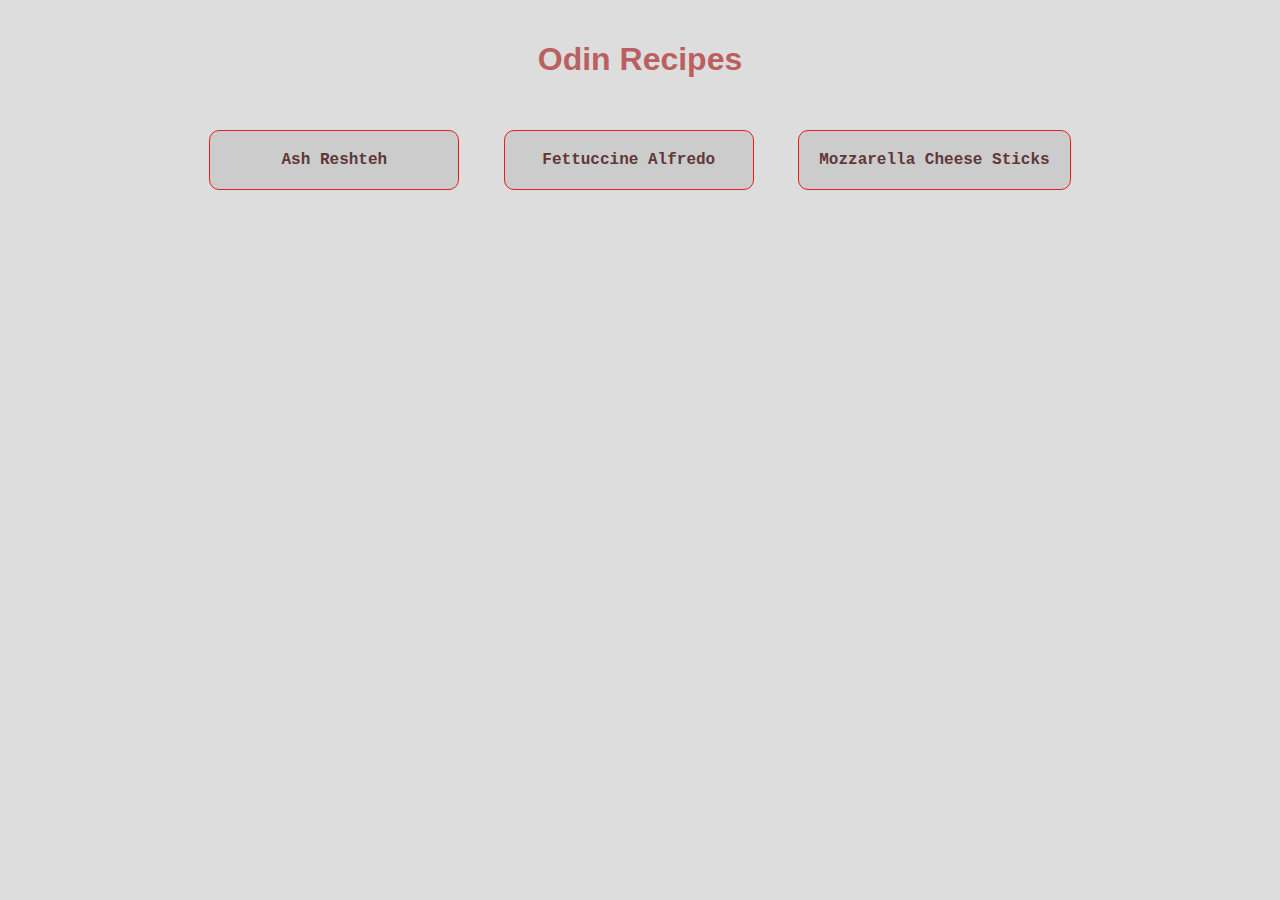
<file: index.html>
<!DOCTYPE html>
<html lang="en">
<head>
    <meta charset="UTF-8">
    <title>Recipes | ODIN</title>
    <link rel="stylesheet" href="./styles/styles.css">
</head>
<body>
    <div class="view">
    <h1 class="heading">Odin Recipes</h1>
        <div class="link-body">
            <a href="recipes/ash-reshteh.html" class="recipe-link">Ash Reshteh</a>
            
            <a href="recipes/fettuccine-alfredo.html" class="recipe-link">Fettuccine Alfredo</a>
            
            <a href="./recipes/mozzarella-cheese-sticks.html" class="recipe-link">Mozzarella Cheese Sticks</a>
        </div>
    </div>
</body>
</html>
</file>
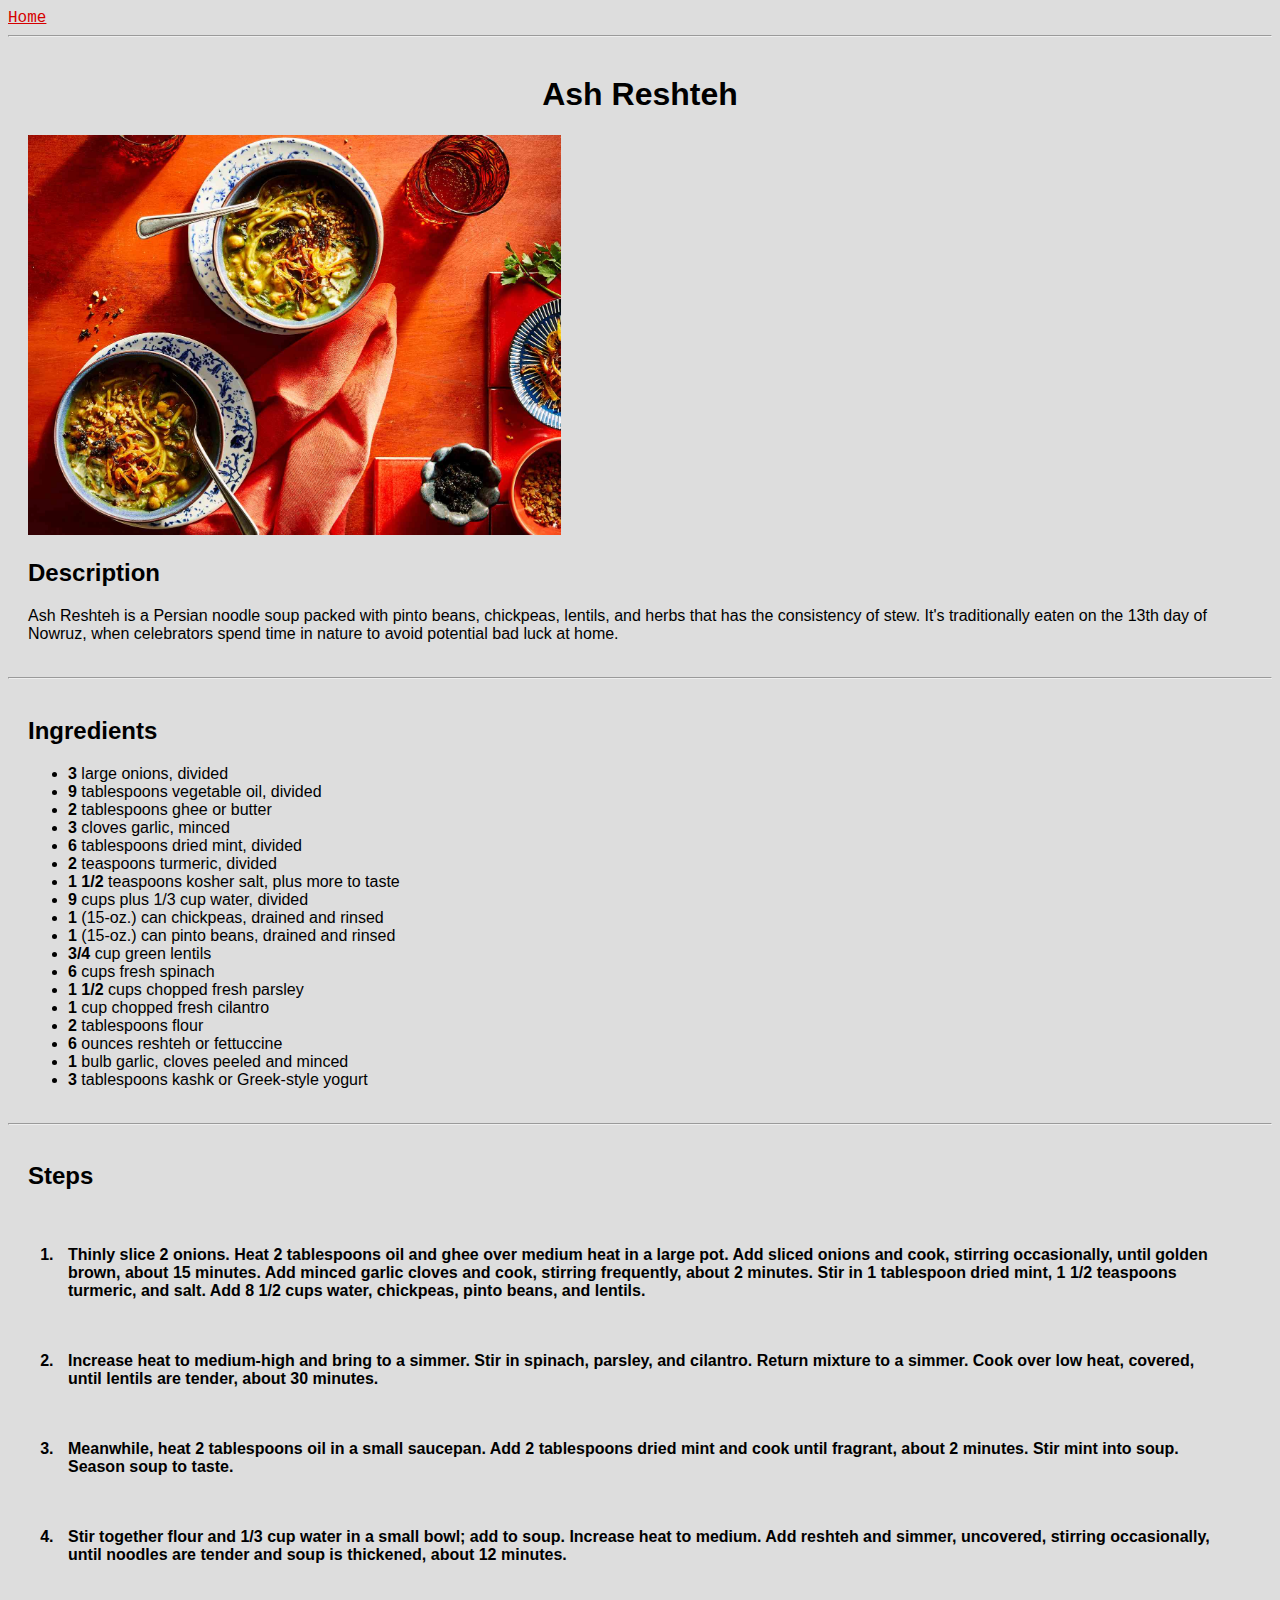
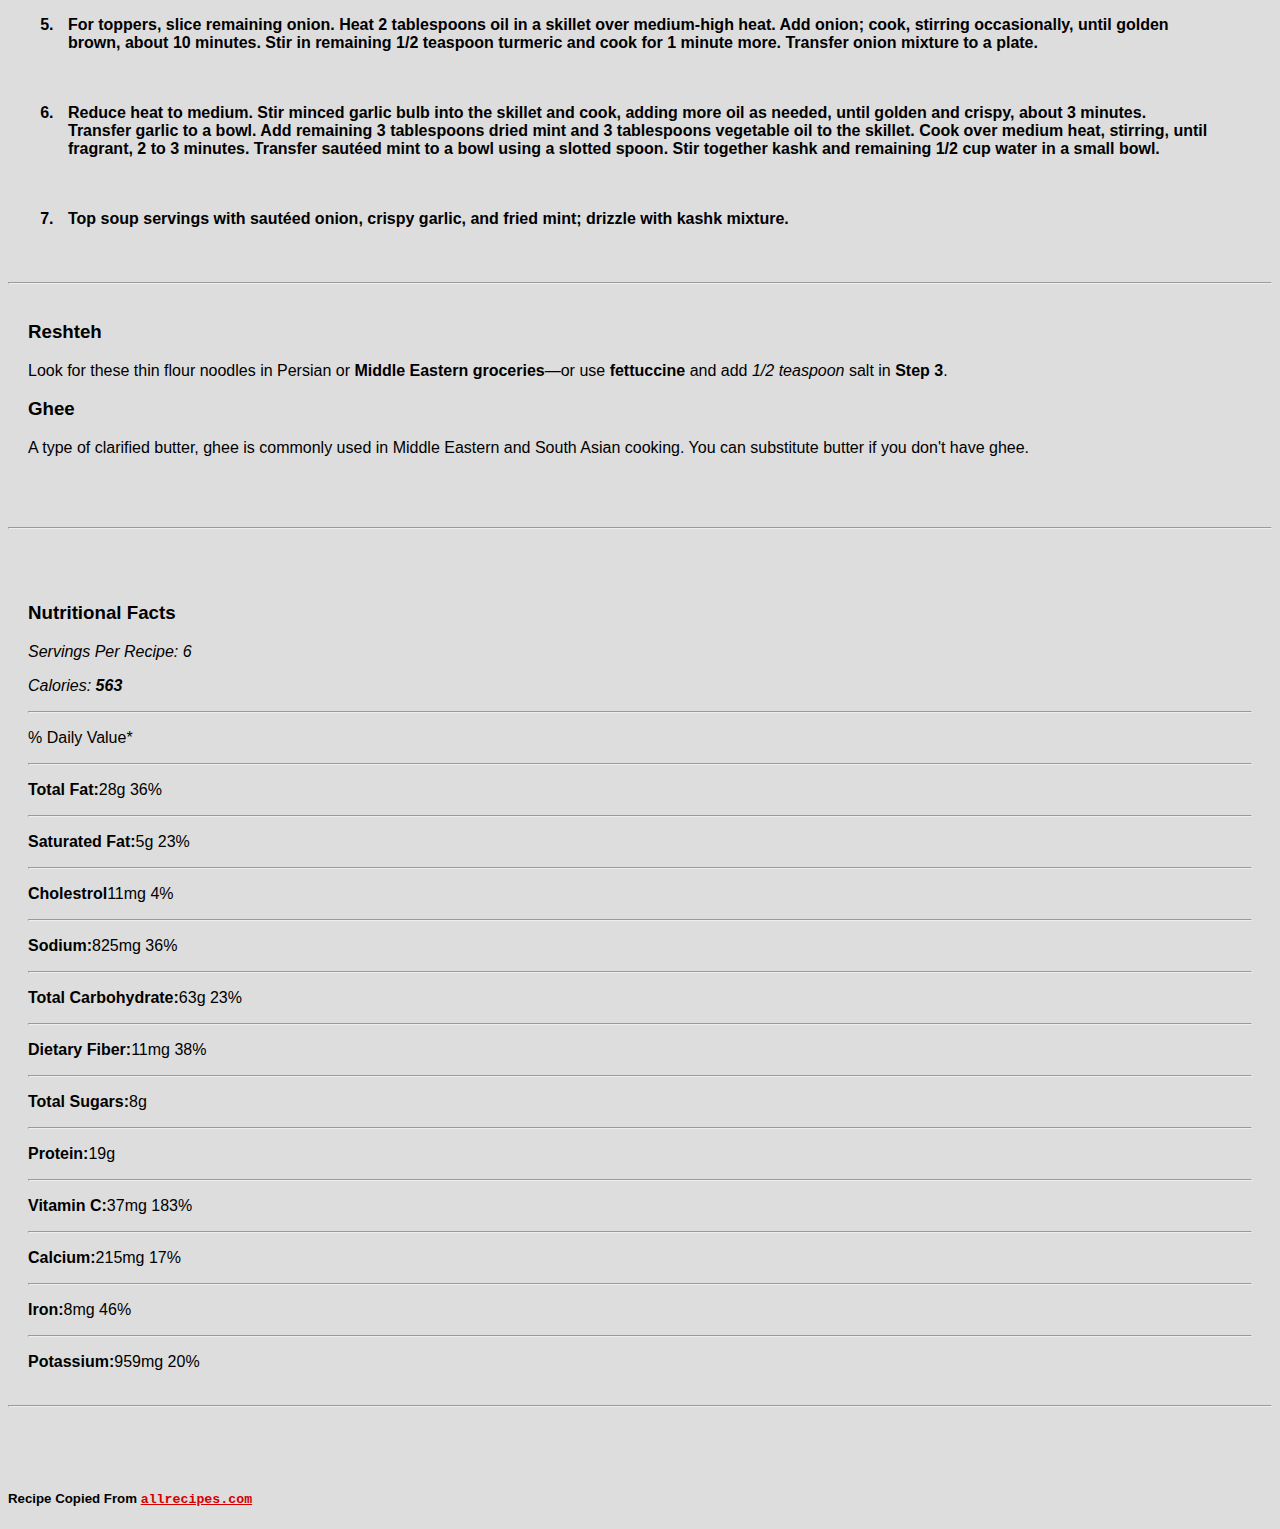
<file: recipes/ash-reshteh.html>
<!DOCTYPE html>
<html lang="en">
<head>
    <meta charset="UTF-8">
    <title>Ash Reshteh | ODIN</title>
    <link rel="stylesheet" href="../styles/styles.css">
</head>
<body>
    <a href="../index.html">Home</a>
    <hr>
    <div class="intro-section">
        <h1 class="title">Ash Reshteh</h1>
        <img src="../images/ash-reshteh.jpeg" height="400" alt="Ash Reshteh Persian Noodle Soup in Bowls">
        <h2>Description</h2>
        <p>Ash Reshteh is a Persian noodle soup packed with pinto beans, chickpeas, lentils, and herbs that has the consistency of stew. It's traditionally eaten on the 13th day of Nowruz, when celebrators spend time in nature to avoid potential bad luck at home.</p>
    </div>
    <hr>
    <div class="ingredient-section">
        <h2>Ingredients</h2>
        <ul>
            <li><strong>3</strong> large onions, divided</li>
            <li><strong>9</strong> tablespoons vegetable oil, divided</li>
            <li><strong>2</strong> tablespoons ghee or butter</li>
            <li><strong>3</strong> cloves garlic, minced</li>
            <li><strong>6</strong> tablespoons dried mint, divided</li>
            <li><strong>2</strong> teaspoons turmeric, divided</li>
            <li><strong>1 1/2</strong> teaspoons kosher salt, plus more to taste</li>
            <li><strong>9</strong> cups plus 1/3 cup water, divided</li>
            <li><strong>1</strong> (15-oz.) can chickpeas, drained and rinsed</li>
            <li><strong>1</strong> (15-oz.) can pinto beans, drained and rinsed</li>
            <li><strong>3/4</strong> cup green lentils</li>
            <li><strong>6</strong> cups fresh spinach</li>
            <li><strong>1 1/2</strong> cups chopped fresh parsley</li>
            <li><strong>1</strong> cup chopped fresh cilantro</li>
            <li><strong>2</strong> tablespoons flour</li>
            <li><strong>6</strong> ounces reshteh or fettuccine</li>
            <li><strong>1</strong> bulb garlic, cloves peeled and minced</li>
            <li><strong>3</strong> tablespoons kashk or Greek-style yogurt</li>
        </ul>
    </div>
    <hr>
    <div class="directions-section">
        <h2>Steps</h2>
        <ol>
            <li>
                <p>Thinly slice 2 onions. Heat 2 tablespoons oil and ghee over medium heat in a large pot. Add sliced onions and cook, stirring occasionally, until golden brown, about 15 minutes. Add minced garlic cloves and cook, stirring frequently, about 2 minutes. Stir in 1 tablespoon dried mint, 1 1/2 teaspoons turmeric, and salt. Add 8 1/2 cups water, chickpeas, pinto beans, and lentils.</p>
            </li>
            <li>
            <p>Increase heat to medium-high and bring to a simmer. Stir in spinach, parsley, and cilantro. Return mixture to a simmer. Cook over low heat, covered, until lentils are tender, about 30 minutes.</p>
        </li>
        <li>
            <p>Meanwhile, heat 2 tablespoons oil in a small saucepan. Add 2 tablespoons dried mint and cook until fragrant, about 2 minutes. Stir mint into soup. Season soup to taste.</p>
        </li>
        <li>
            <p>Stir together flour and 1/3 cup water in a small bowl; add to soup. Increase heat to medium. Add reshteh and simmer, uncovered, stirring occasionally, until noodles are tender and soup is thickened, about 12 minutes.</p>
        </li>
        <li>
            <p>For toppers, slice remaining onion. Heat 2 tablespoons oil in a skillet over medium-high heat. Add onion; cook, stirring occasionally, until golden brown, about 10 minutes. Stir in remaining 1/2 teaspoon turmeric and cook for 1 minute more. Transfer onion mixture to a plate.</p>
        </li>
        <li>
            <p>Reduce heat to medium. Stir minced garlic bulb into the skillet and cook, adding more oil as needed, until golden and crispy, about 3 minutes. Transfer garlic to a bowl. Add remaining 3 tablespoons dried mint and 3 tablespoons vegetable oil to the skillet. Cook over medium heat, stirring, until fragrant, 2 to 3 minutes. Transfer sautéed mint to a bowl using a slotted spoon. Stir together kashk and remaining 1/2 cup water in a small bowl.</p>
        </li>
        <li>
            <p>Top soup servings with sautéed onion, crispy garlic, and fried mint; drizzle with kashk mixture.</p>
        </li>
    </ol>
    </div>
    <hr>
        <div class="additionalinfo-section">
            <h3>Reshteh</h3>
            <p>Look for these thin flour noodles in Persian or <strong>Middle Eastern groceries</strong>—or use <strong>fettuccine</strong> and add <em>1/2 teaspoon</em> salt in <strong>Step 3</strong>.</p>
            <h3>Ghee</h3>
            <p>A type of clarified butter, ghee is commonly used in Middle Eastern and South Asian cooking. You can substitute butter if you don't have ghee.</p>
    </div>
    <br>
    <br>
    <hr>
    <br>
    <br>
    <div class="nutritionalinfo-section">
        <h3>Nutritional Facts</h3>
        <p><i>Servings Per Recipe: 6</i></p>
        <p><i>Calories: <b>563</b></i></p>
        <hr>
        <p>% Daily Value*</p>
        <hr>
    <p><b>Total Fat:</b>28g     36%</p>
    <hr>
    <p><b>Saturated Fat:</b>5g      23%</p>
    <hr>
    <p><b>Cholestrol</b>11mg        4%</p>
    <hr>
    <p><b>Sodium:</b>825mg      36%</p>
    <hr>
    <p><b>Total Carbohydrate:</b>63g        23%</p>
    <hr>
    <p><b>Dietary Fiber:</b>11mg    38%</p>
    <hr>
    <p><b>Total Sugars:</b>8g</p>
    <hr>
    <p><b>Protein:</b>19g</p>
    <hr>
    <p><b>Vitamin C:</b>37mg        183%</p>
    <hr>
    <p><b>Calcium:</b>215mg     17%</p>
    <hr>
    <p><b>Iron:</b>8mg      46%</p>
    <hr>
    <p><b>Potassium:</b>959mg       20%</p>
    </div>
    <hr>
    <br><br><br>
    <h5>Recipe Copied From <a href="https://www.allrecipes.com/ash-reshteh-recipe-7182189">allrecipes.com</a></h5>
</body>
</html>
</file>
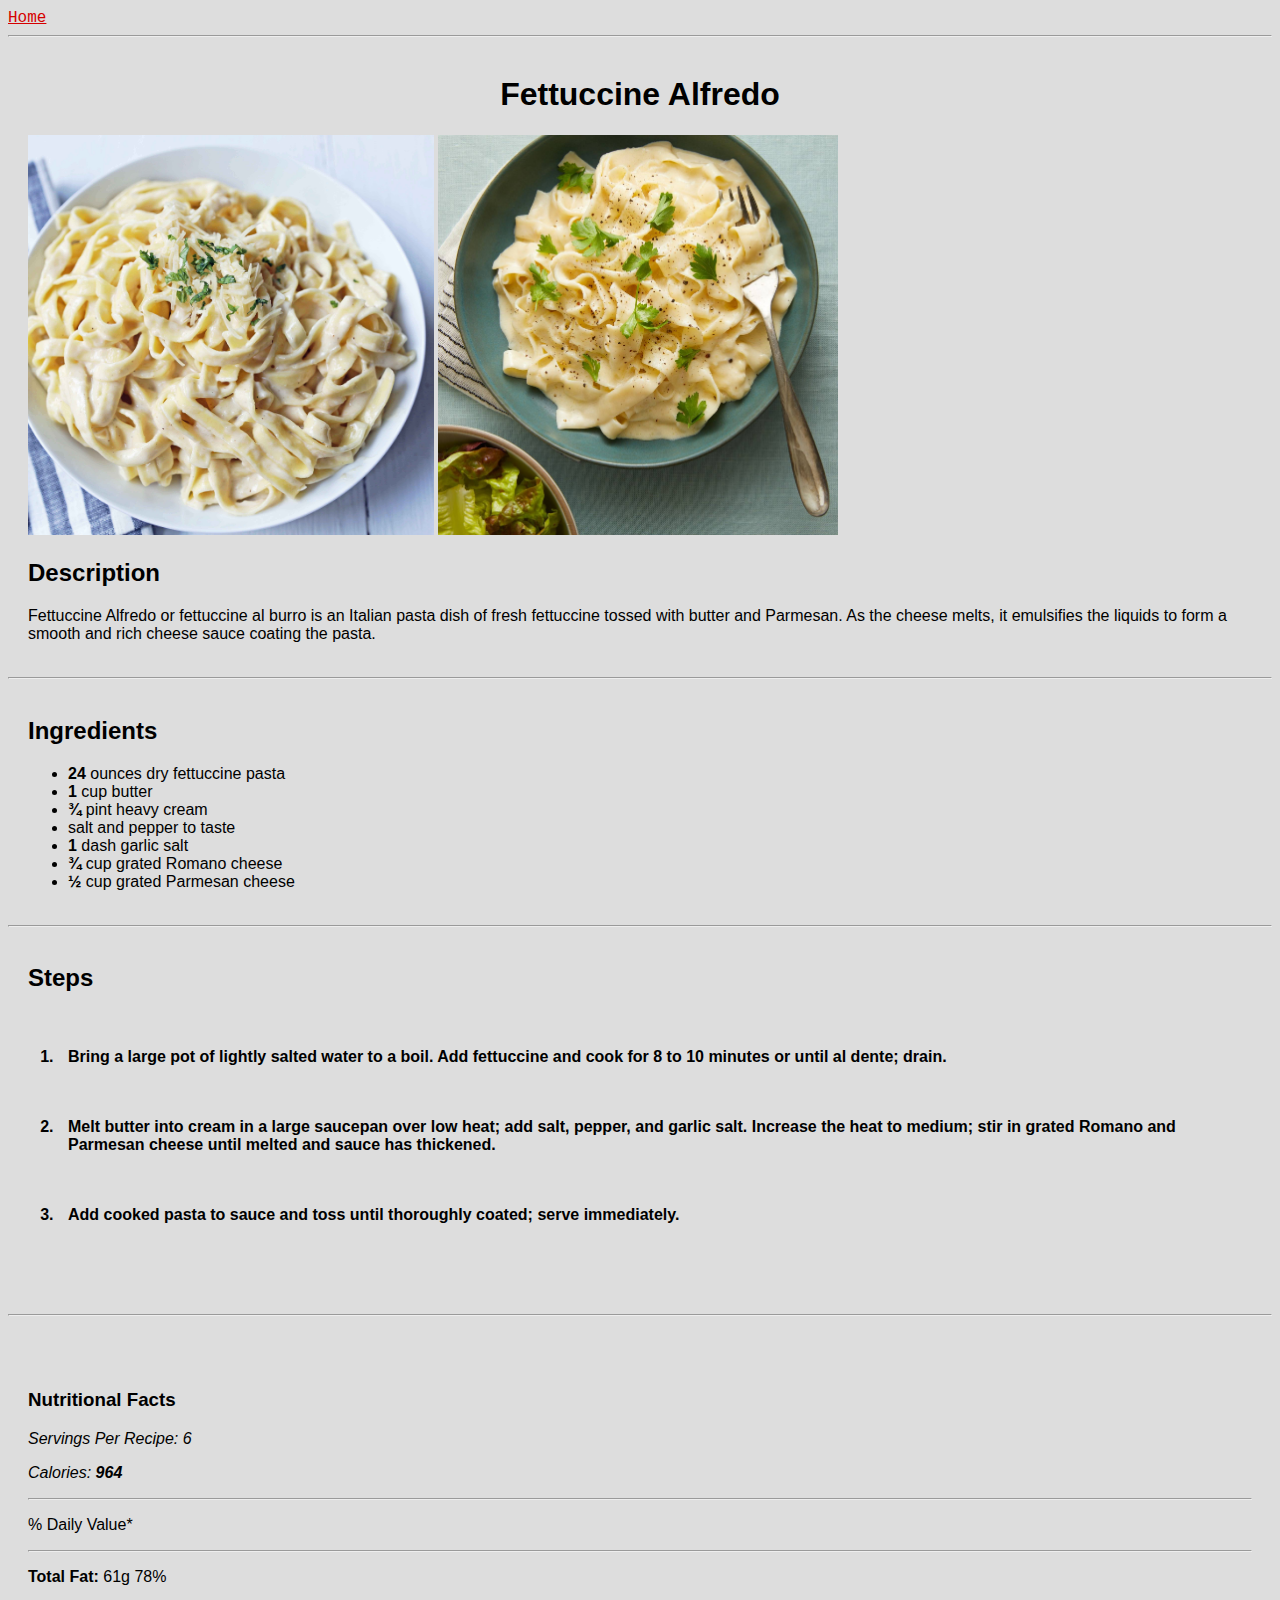
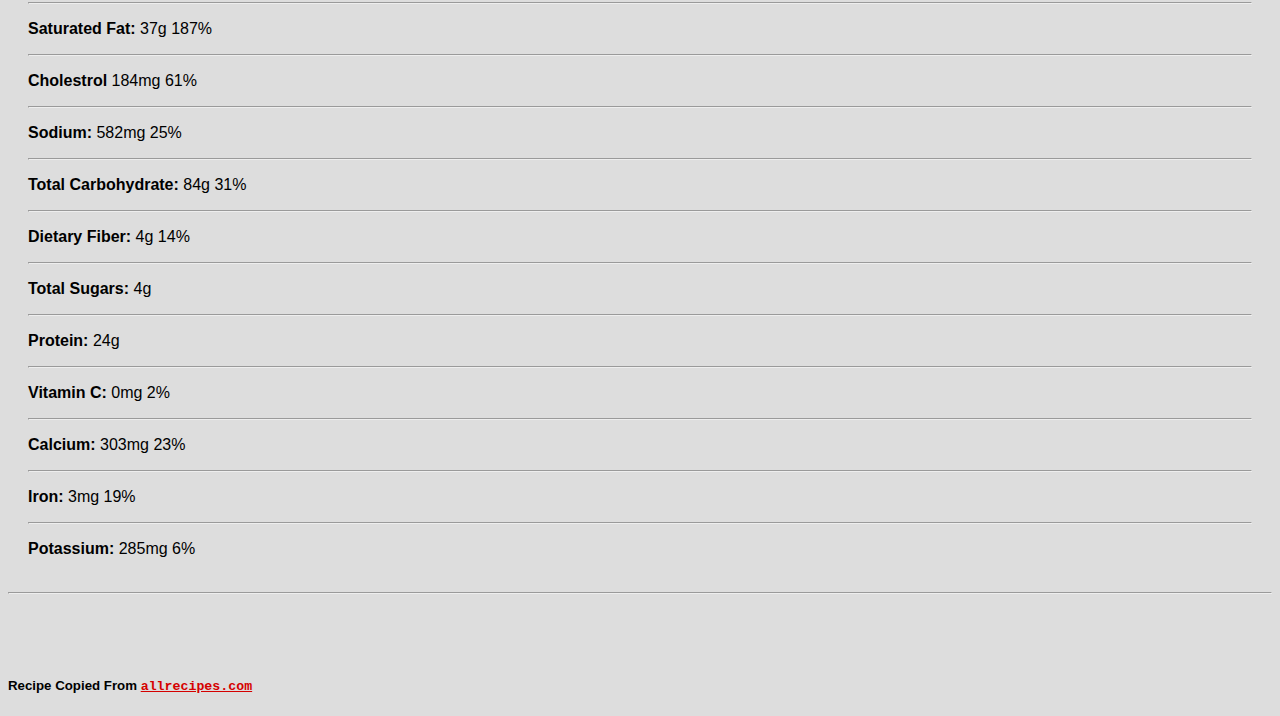
<file: recipes/fettuccine-alfredo.html>
<!DOCTYPE html>
<html lang="en">
<head>
    <meta charset="UTF-8">
    <meta name="viewport" content="width=device-width, initial-scale=1.0">
    <title>Fettuccine Alfredo | ODIN</title>
    <link rel="stylesheet" href="../styles/styles.css">
</head>
<body>
    <a href="../index.html">Home</a>
    <hr>
    <div class="intro-section">
        <h1 class="title">Fettuccine Alfredo</h1>
        <img src="../images/fettuccine-alfredo1.jpg" height="400" alt="Fettuccine Alfredo in a white bowl">
        <img src="../images/fettuccine-alfredo2.jpg" height="400" alt="Fettuccine Alfredo in a green bowl">
        <h2>Description</h2>
        <p>Fettuccine Alfredo or fettuccine al burro is an Italian pasta dish of fresh fettuccine tossed with butter and Parmesan. As the cheese melts, it emulsifies the liquids to form a smooth and rich cheese sauce coating the pasta.</p>
    </div>
        <hr>
    <div class="ingredient-section">
        <h2>Ingredients</h2>
        <ul>
            <li><strong>24</strong> ounces dry fettuccine pasta</li>
            <li><strong>1</strong> cup butter</li>
            <li><strong>¾</strong> pint heavy cream</li>
            <li><strong></strong> salt and pepper to taste</li>
            <li><strong>1</strong> dash garlic salt</li>
        <li><strong>¾</strong> cup grated Romano cheese</li>
        <li><strong>½</strong> cup grated Parmesan cheese</li>
        </ul>
    </div>
    <hr>
    <div class="directions-section">
        <h2>Steps</h2>
        <ol>
            <li>
                <p>
                    Bring a large pot of lightly salted water to a boil. Add fettuccine and cook for 8 to 10 minutes or until al dente; drain.
                </p>
            </li>
            <li>
                <p>
                    Melt butter into cream in a large saucepan over low heat; add salt, pepper, and garlic salt. Increase the heat to medium; stir in grated Romano and Parmesan cheese until melted and sauce has thickened.
                </p>
            </li>
            <li>
                <p>
                    Add cooked pasta to sauce and toss until thoroughly coated; serve immediately.
                </p>
            </li>
        </ol>
    </div>
<br>
    <br>
    <hr>
    <br>
    <br>
    <div class="nutritionalinfo-section">
        <h3>Nutritional Facts</h3>
        <p><i>Servings Per Recipe: 6</i></p>
        <p><i>Calories: <b>964</b></i></p>
        <hr>
        <p>% Daily Value*</p>
        <hr>
        <p><b>Total Fat:</b> 61g     78%</p>
        <hr>
        <p><b>Saturated Fat:</b> 37g        187%</p>
        <hr>
        <p><b>Cholestrol</b> 184mg      61%</p>
        <hr>
        <p><b>Sodium:</b> 582mg     25%</p>
        <hr>
        <p><b>Total Carbohydrate:</b> 84g       31%</p>
        <hr>
        <p><b>Dietary Fiber:</b> 4g     14%</p>
        <hr>
        <p><b>Total Sugars:</b> 4g</p>
        <hr>
        <p><b>Protein:</b> 24g</p>
        <hr>
        <p><b>Vitamin C:</b> 0mg        2%</p>
        <hr>
        <p><b>Calcium:</b> 303mg        23%</p>
        <hr>
        <p><b>Iron:</b> 3mg     19%</p>
        <hr>
        <p><b>Potassium:</b> 285mg      6%</p>
    </div>
    <hr>
    <br><br><br>
    <h5>Recipe Copied From <a href="https://www.allrecipes.com/recipe/23431/to-die-for-fettuccine-alfredo/">allrecipes.com</a></h5>
</body>
</html>
</file>
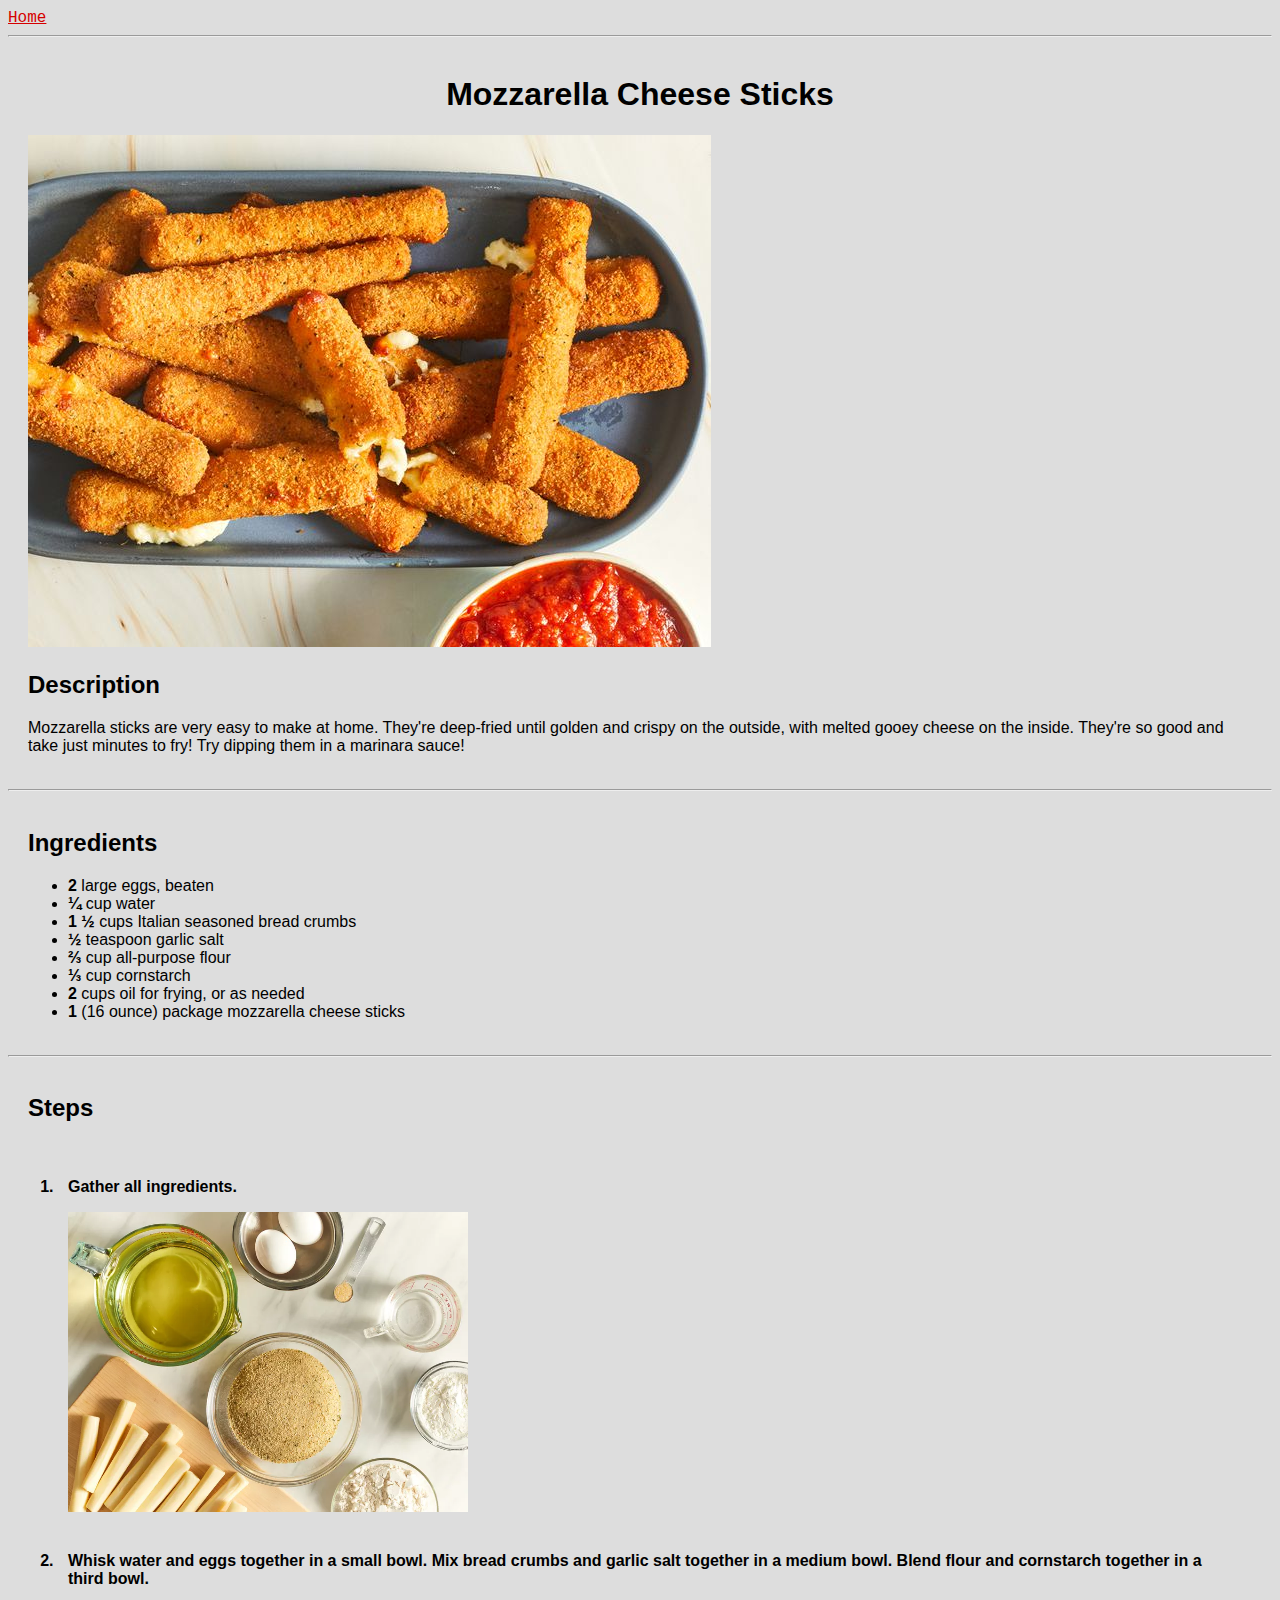
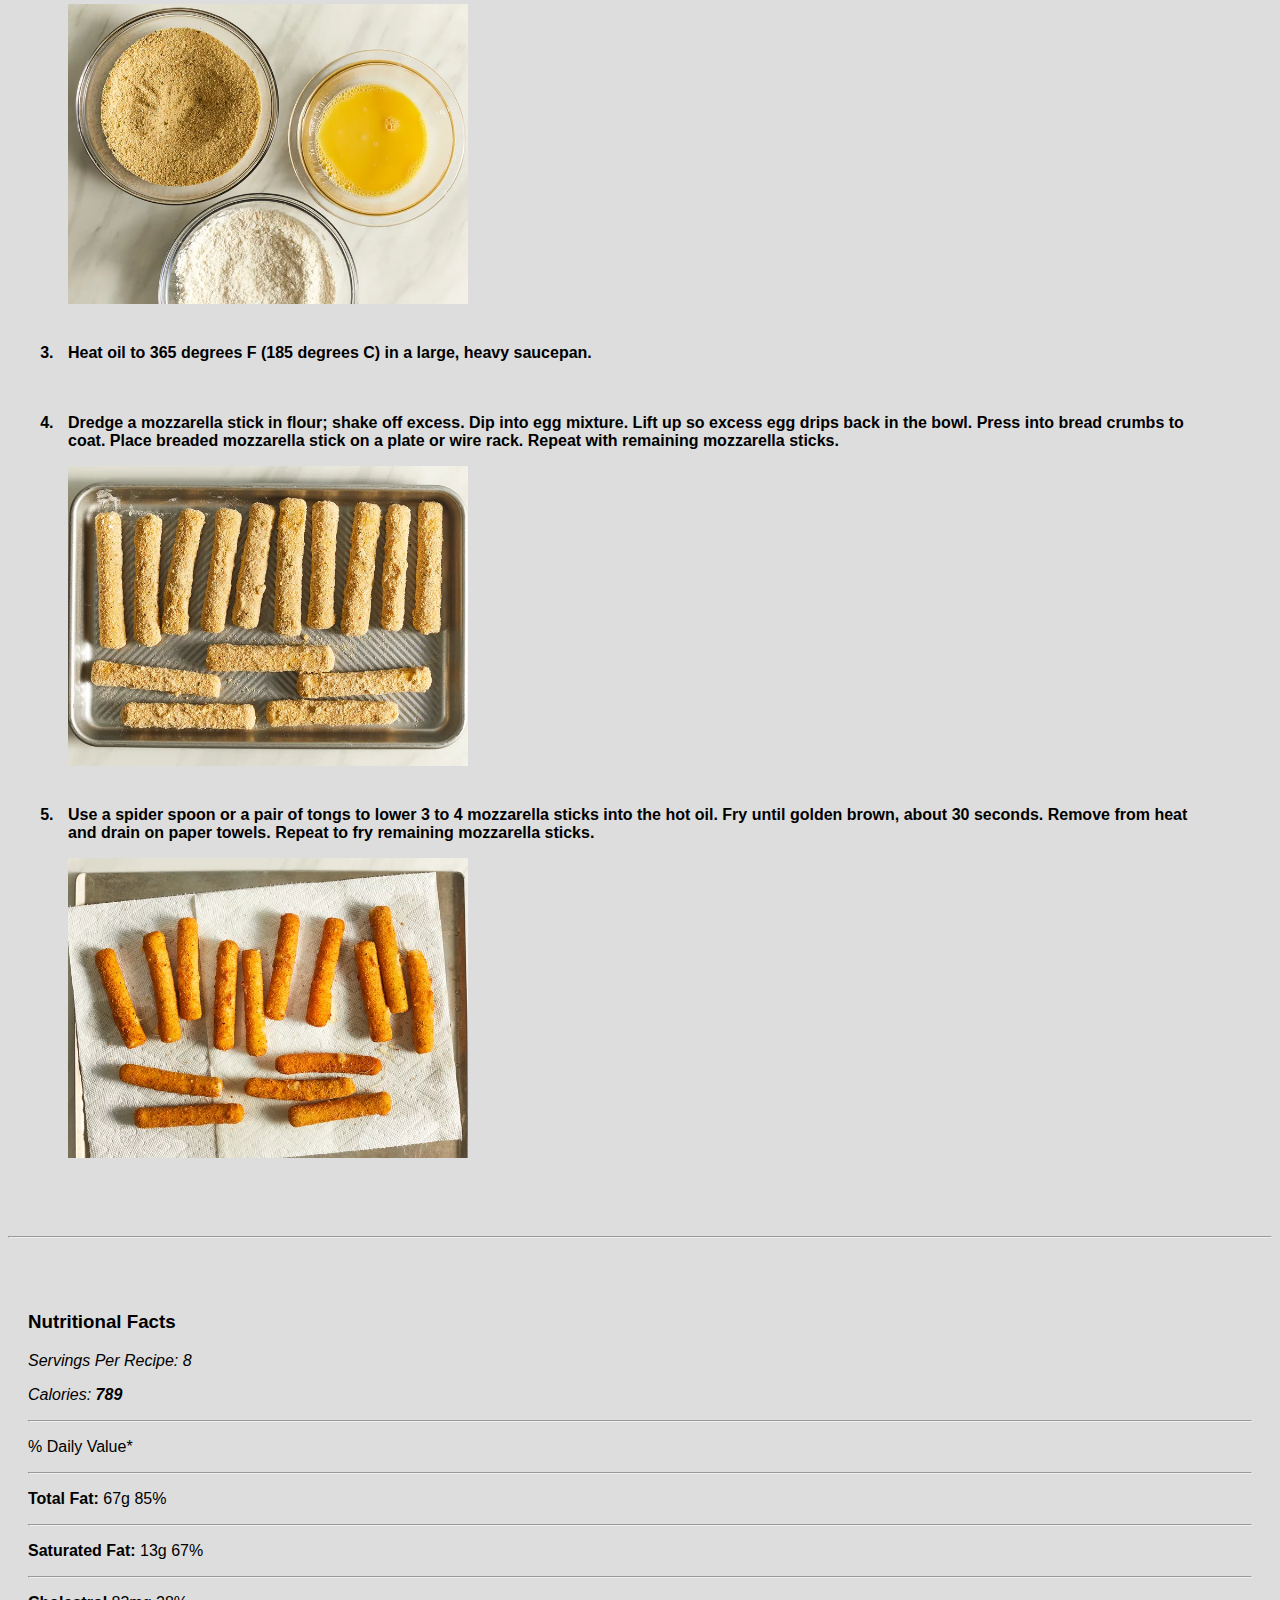
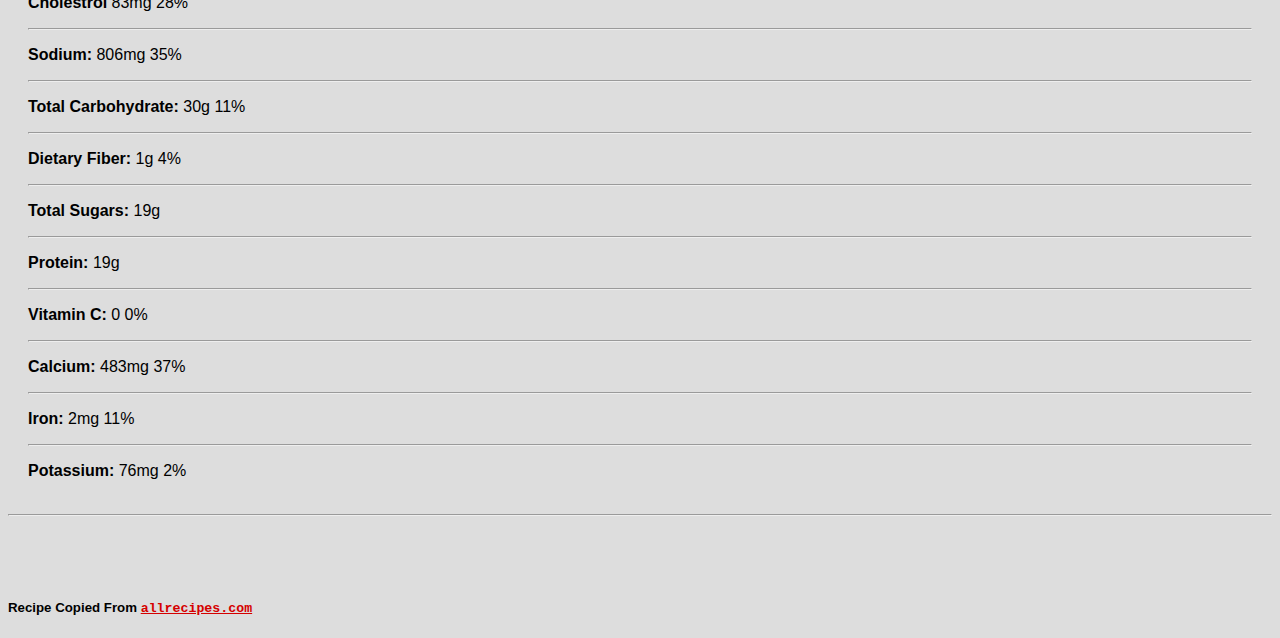
<file: recipes/mozzarella-cheese-sticks.html>
<!DOCTYPE html>
<html lang="en">
<head>
    <meta charset="UTF-8">
    <title>Mozzarella Cheese Sticks | ODIN</title>
    <link rel="stylesheet" href="../styles/styles.css">
</head>
<body>
    <a href="../index.html">Home</a>
    <hr>
    <div class="intro-section">
        <h1 class="title">Mozzarella Cheese Sticks</h1>
        <img src="../images/mozzarella-cheese-sticks1.jpg" alt="Mozzarella Cheese Sticks in a dish">
        <h2>Description</h2>
        <p>Mozzarella sticks are very easy to make at home. They're deep-fried until golden and crispy on the outside, with melted gooey cheese on the inside. They're so good and take just minutes to fry! Try dipping them in a marinara sauce!</p>
    </div>
        <hr>
    <div class="ingredient-section">
        <h2>Ingredients</h2>
        <ul>
            <li><strong>2</strong> large eggs, beaten</li>
            <li><strong>¼</strong> cup water</li>
            <li><strong>1 ½</strong> cups Italian seasoned bread crumbs</li>
            <li><strong>½</strong> teaspoon garlic salt</li>
            <li><strong>⅔</strong> cup all-purpose flour</li>
            <li><strong>⅓</strong> cup cornstarch</li>
            <li><strong>2</strong> cups oil for frying, or as needed</li>
            <li><strong>1</strong> (16 ounce) package mozzarella cheese sticks</li>
        </ul>
    </div>
    <hr>
    <div class="directions-section">
        <h2>Steps</h2>
        <ol>
            <li>
                <p>Gather all ingredients.</p>
                <img src="../images/mozzarella-cheese-sticks-step1.jpg" height="300" alt="Overhead of mozzarella stick ingredients in various bowls and containers.">
            </li>
        <li>
            <p>Whisk water and eggs together in a small bowl. Mix bread crumbs and garlic salt together in a medium bowl. Blend flour and cornstarch together in a third bowl.</p>
            <img src="../images/mozzarella-cheese-sticks-step2.jpg" height="300" alt="Overhead of three ingredients in different glass bowls namely, beaten egg, bread crumbs, and flour.">
        </li>
        <li>
            <p>Heat oil to 365 degrees F (185 degrees C) in a large, heavy saucepan.</p>
        </li>
        <li>
            <p>Dredge a mozzarella stick in flour; shake off excess. Dip into egg mixture. Lift up so excess egg drips back in the bowl. Press into bread crumbs to coat. Place breaded mozzarella stick on a plate or wire rack. Repeat with remaining mozzarella sticks.</p>
            <img src="../images/mozzarella-cheese-sticks-step3.jpg" height="300" alt="Overhead of mozzarella sticks covered in a bread crumb mixture and resting on a baking sheet.">
        </li>
        <li>
            <p>Use a spider spoon or a pair of tongs to lower 3 to 4 mozzarella sticks into the hot oil. Fry until golden brown, about 30 seconds. Remove from heat and drain on paper towels. Repeat to fry remaining mozzarella sticks.</p>
            <img src="../images/mozzarella-cheese-sticks-step4.jpg" height="300" alt="Overhead of fried mozzarella sticks resting on a paper towel.">
        </li>
    </div>
    </ol>
    <br>
    <br>
    <hr>
    <br>
    <br>
    <div class="nutritionalinfo-section">
        <h3>Nutritional Facts</h3>
        <p><i>Servings Per Recipe: 8</i></p>
        <p><i>Calories: <b>789</b></i></p>
        <hr>
        <p>% Daily Value*</p>
        <hr>
        <p><b>Total Fat:</b> 67g     85%</p>
        <hr>
        <p><b>Saturated Fat:</b> 13g     67%</p>
        <hr>
        <p><b>Cholestrol</b> 83mg        28%</p>
        <hr>
        <p><b>Sodium:</b> 806mg      35%</p>
        <hr>
        <p><b>Total Carbohydrate:</b> 30g        11%</p>
        <hr>
        <p><b>Dietary Fiber:</b> 1g	4%</p>
        <hr>
        <p><b>Total Sugars:</b> 19g</p>
        <hr>
        <p><b>Protein:</b> 19g</p>
        <hr>
        <p><b>Vitamin C:</b> 0      0%</p>
        <hr>
        <p><b>Calcium:</b> 483mg      37%</p>
        <hr>
        <p><b>Iron:</b> 2mg     11%</p>
        <hr>
        <p><b>Potassium:</b> 76mg       2%</p>
    </div>
    <hr>
    <br><br><br>
    <h5>Recipe Copied From <a href="https://www.allrecipes.com/recipe/23596/fried-mozzarella-cheese-sticks/">allrecipes.com</a></h5>
</body>
</html>
</file>
<file: styles/styles.css>
html{
    max-width: 1400px;
    background-color: #dddddd;
}

* {
    color: black;
    font-family: Copperplate, Papyrus, Arial, sans-serif;
}

div {
    padding: 10px 20px; 
}

a {
    font-family: 'Courier New', Courier, monospace;
    color: #d50000;
}

ol {
    margin: 0px 20px;
    padding: 10px;
    font-weight: bold;
}

ol li {
    padding: 10px;
}

li a {
    font-weight: normal;
}


.title {
    text-align: center;
}


/* Recipe Link */
/* Index special */

.view {
    margin: 10px 10px;
    text-align: center;
}

.heading {
    color: #bb6060;
}

.link-body{
    margin: 0px auto;
    height: fit-content;
}

.recipe-link {
    text-decoration: none;
    display: inline-block;
    box-sizing:border-box;
    margin: 20px;
    color: #603838;
    font-weight: 550;
    background-color: #cccccc;
    border: 1px solid #e81c1c;
    min-width: max-content;
    width: 250px;
    padding: 20px;
    text-align: center;
    border-radius: 10px;
}
</file>
